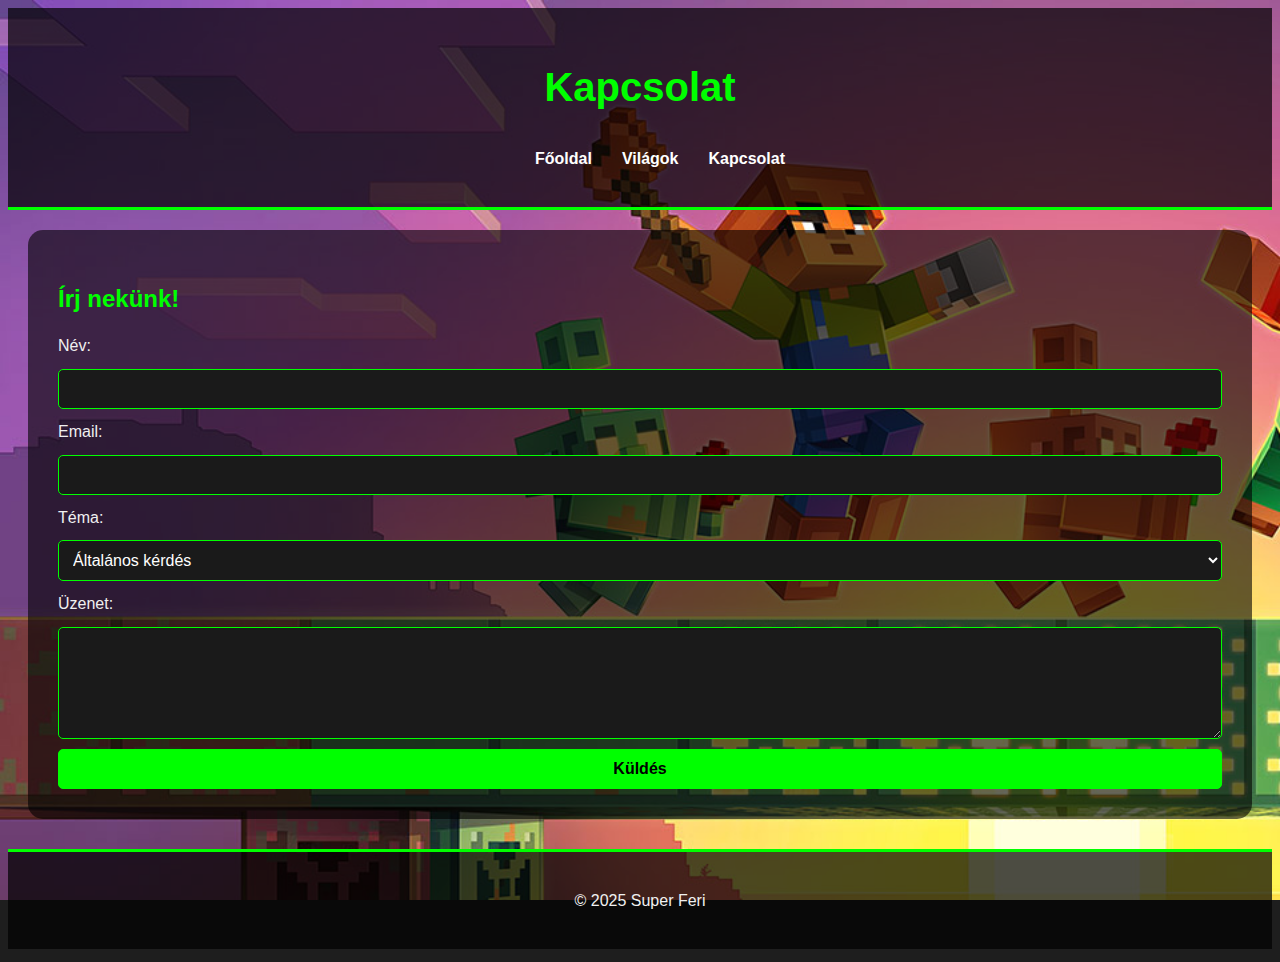
<file: kapcsolat.html>
<!DOCTYPE html>
<html lang="hu">
<head>
    <meta charset="UTF-8">
    <title>Kapcsolat</title>
    <link rel="stylesheet" href="style.css">
</head>
<body>
    <header>
        <h1>Kapcsolat</h1>
        <nav>
            <ul>
                <li><a href="index.html">Főoldal</a></li>
                <li><a href="vilagok.html">Világok</a></li>
                <li><a href="kapcsolat.html">Kapcsolat</a></li>
            </ul>
        </nav>
    </header>

    <main>
        <section>
            <h2>Írj nekünk!</h2>
            <form action="#" method="post">
                <label for="nev">Név:</label>
                <input type="text" id="nev" name="nev" required>

                <label for="email">Email:</label>
                <input type="email" id="email" name="email" required>

                <label for="tema">Téma:</label>
                <select id="tema" name="tema">
                    <option>Általános kérdés</option>
                    <option>Hiba bejelentés</option>
                    <option>Javaslat</option>
                </select>

                <label for="uzenet">Üzenet:</label>
                <textarea id="uzenet" name="uzenet" rows="5"></textarea>

                <input type="submit" value="Küldés">
            </form>
        </section>
    </main>

    <footer>
        <p>© 2025 Super Feri</p>
    </footer>
</body>
</html>
</file>
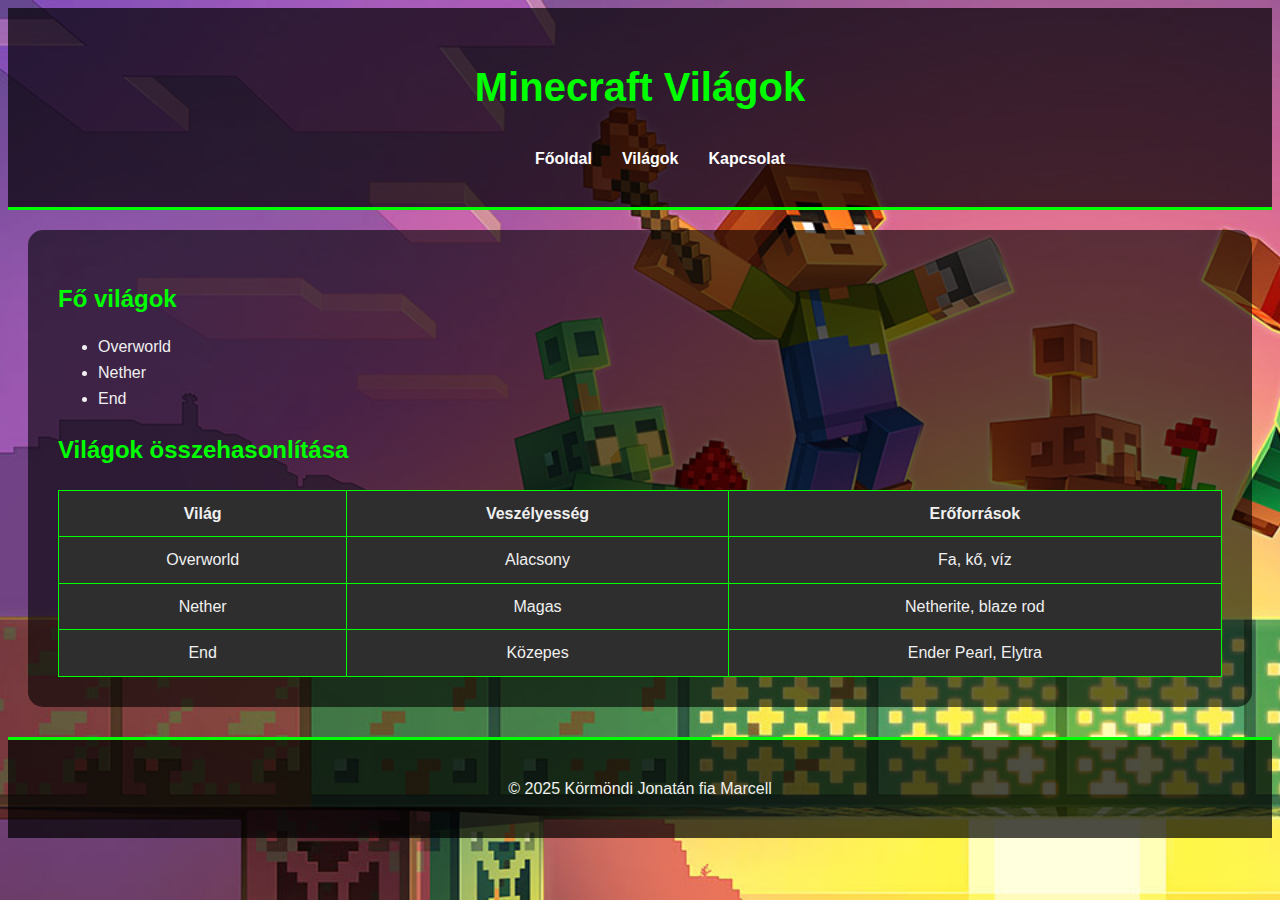
<file: vilagok.html>
<!DOCTYPE html>
<html lang="hu">
<head>
    <meta charset="UTF-8">
    <title>Minecraft Világok</title>
    <link rel="stylesheet" href="style.css">
</head>
<body>
    <header>
        <h1>Minecraft Világok</h1>
        <nav>
            <ul>
                <li><a href="index.html">Főoldal</a></li>
                <li><a href="vilagok.html">Világok</a></li>
                <li><a href="kapcsolat.html">Kapcsolat</a></li>
            </ul>
        </nav>
    </header>

    <main>
        <section>
            <article>
                <h2>Fő világok</h2>
                <ul>
                    <li>Overworld</li>
                    <li>Nether</li>
                    <li>End</li>
                </ul>
            </article>

            <article>
                <h2>Világok összehasonlítása</h2>
                <table>
                    <thead>
                        <tr>
                            <th>Világ</th>
                            <th>Veszélyesség</th>
                            <th>Erőforrások</th>
                        </tr>
                    </thead>
                    <tbody>
                        <tr>
                            <td>Overworld</td>
                            <td>Alacsony</td>
                            <td>Fa, kő, víz</td>
                        </tr>
                        <tr>
                            <td>Nether</td>
                            <td>Magas</td>
                            <td>Netherite, blaze rod</td>
                        </tr>
                        <tr>
                            <td>End</td>
                            <td>Közepes</td>
                            <td>Ender Pearl, Elytra</td>
                        </tr>
                    </tbody>
                </table>
            </article>
        </section>
    </main>

    <footer>
        <p>© 2025 Körmöndi Jonatán fia Marcell</p>
    </footer>
</body>
</html>
</file>
<file: style.css>
body {
    font-family: 'Segoe UI', sans-serif;
    background-color: #1e1e1e;
    color: #f0f0f0;
    line-height: 1.6;
    background-image: url('minecraft-bg.jpg');
    background-size: cover;
    background-attachment: fixed;
}

header {
    background-color: rgba(0, 0, 0, 0.7);
    padding: 20px;
    text-align: center;
    border-bottom: 3px solid #0f0;
}

header h1 {
    color: #0f0;
    font-size: 2.5rem;
}

nav ul {
    list-style: none;
    display: flex;
    justify-content: center;
    margin-top: 10px;
}

nav ul li {
    margin: 0 15px;
}

nav ul li a {
    color: #fff;
    text-decoration: none;
    font-weight: bold;
    transition: 0.3s;
}

nav ul li a:hover {
    color: #0f0;
    text-shadow: 0 0 10px #0f0;
}

main {
    padding: 30px;
    background-color: rgba(0,0,0,0.6);
    margin: 20px;
    border-radius: 15px;
}

h2 {
    color: #0f0;
    margin-bottom: 15px;
}

table {
    width: 100%;
    border-collapse: collapse;
    background-color: #2e2e2e;
    margin-top: 20px;
}

table, th, td {
    border: 1px solid #0f0;
}

th, td {
    padding: 10px;
    text-align: center;
}

form {
    display: flex;
    flex-direction: column;
    gap: 10px;
}

input, select, textarea {
    padding: 10px;
    border: 1px solid #0f0;
    border-radius: 5px;
    background-color: #1a1a1a;
    color: #fff;
    font-size: 1rem;
}

input[type="submit"] {
    background-color: #0f0;
    color: #000;
    font-weight: bold;
    cursor: pointer;
    transition: background-color 0.3s;
}

input[type="submit"]:hover {
    background-color: #1aff1a;
}

ul, ol {
    margin-left: 20px;
    padding-left: 20px;
}

img {
    max-width: 100%;
    border-radius: 10px;
    margin-top: 15px;
    box-shadow: 0 0 15px #0f0;
}

/* Footer */
footer {
    text-align: center;
    padding: 20px;
    background-color: rgba(0,0,0,0.7);
    border-top: 3px solid #0f0;
    margin-top: 30px;
}

/* Responsiveness */
@media (max-width: 768px) {
    nav ul {
        flex-direction: column;
        gap: 10px;
    }

    main {
        margin: 10px;
        padding: 20px;
    }
}
</file>
